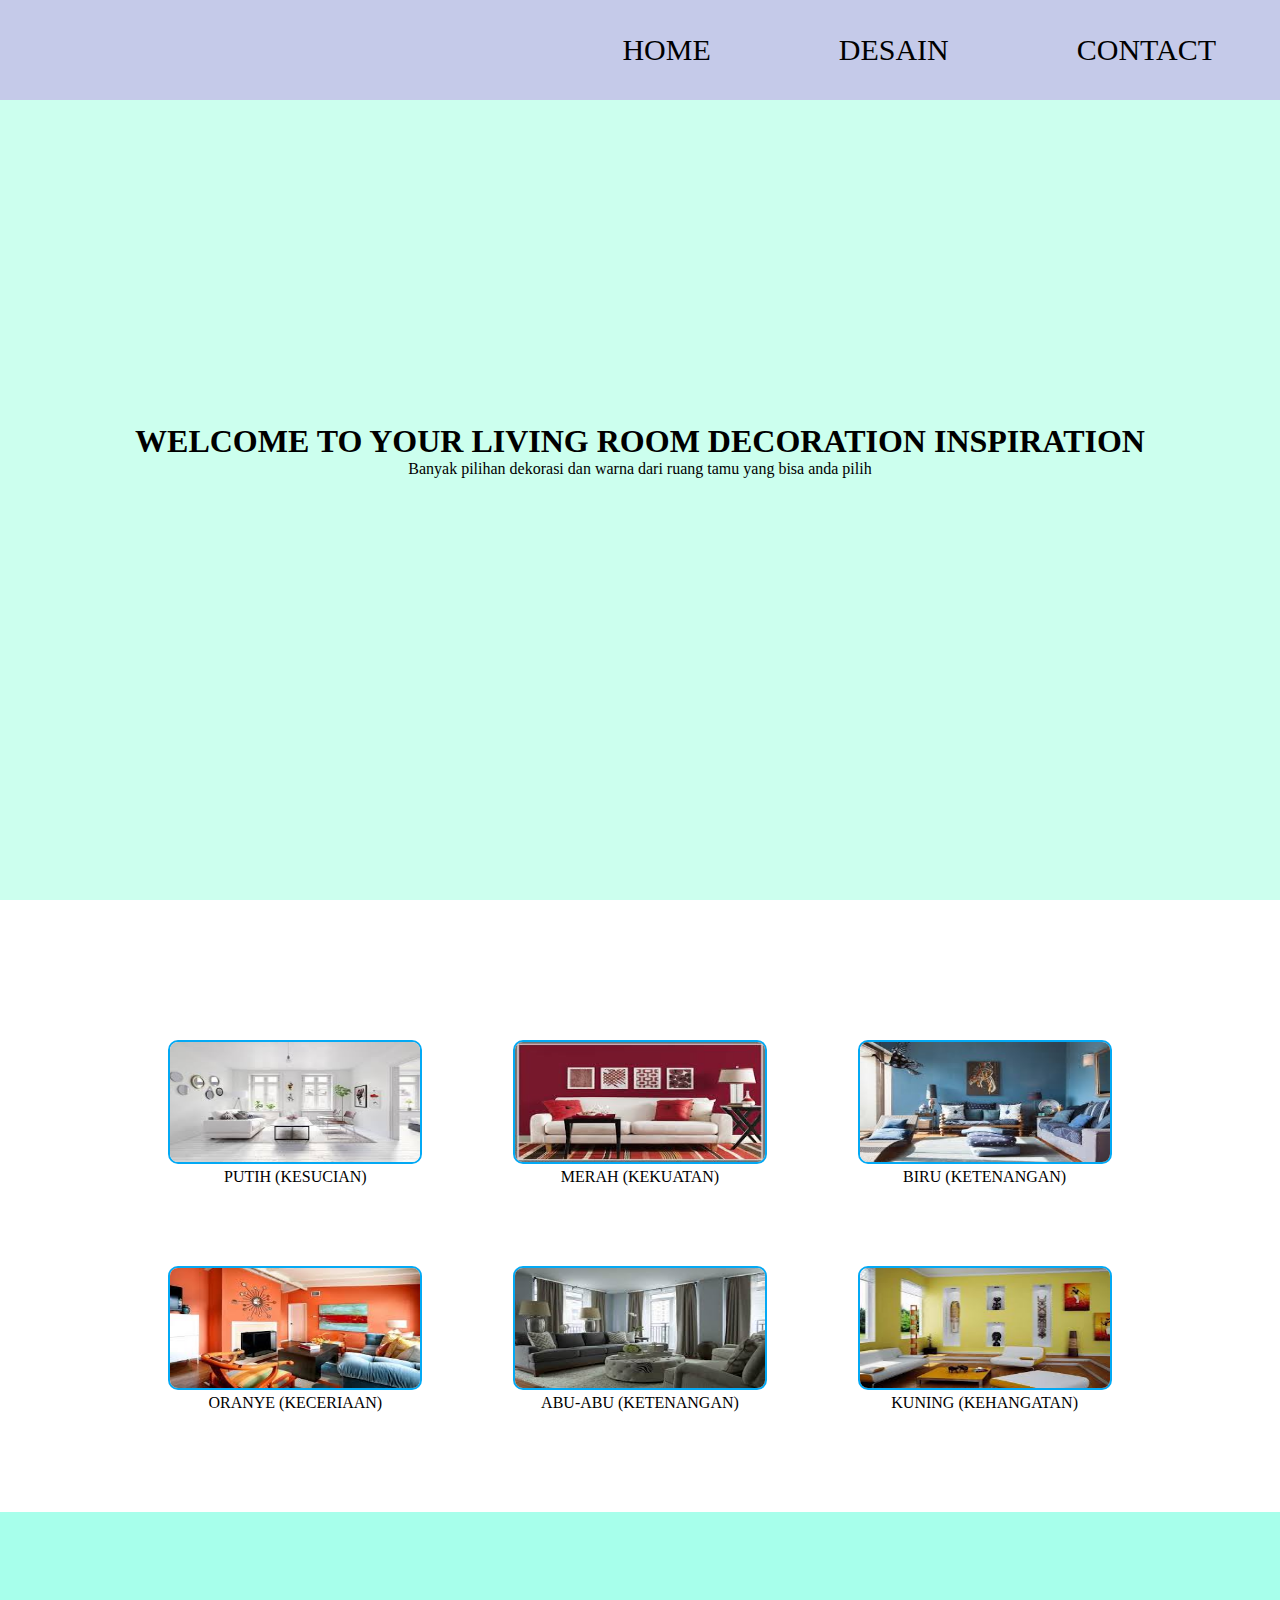
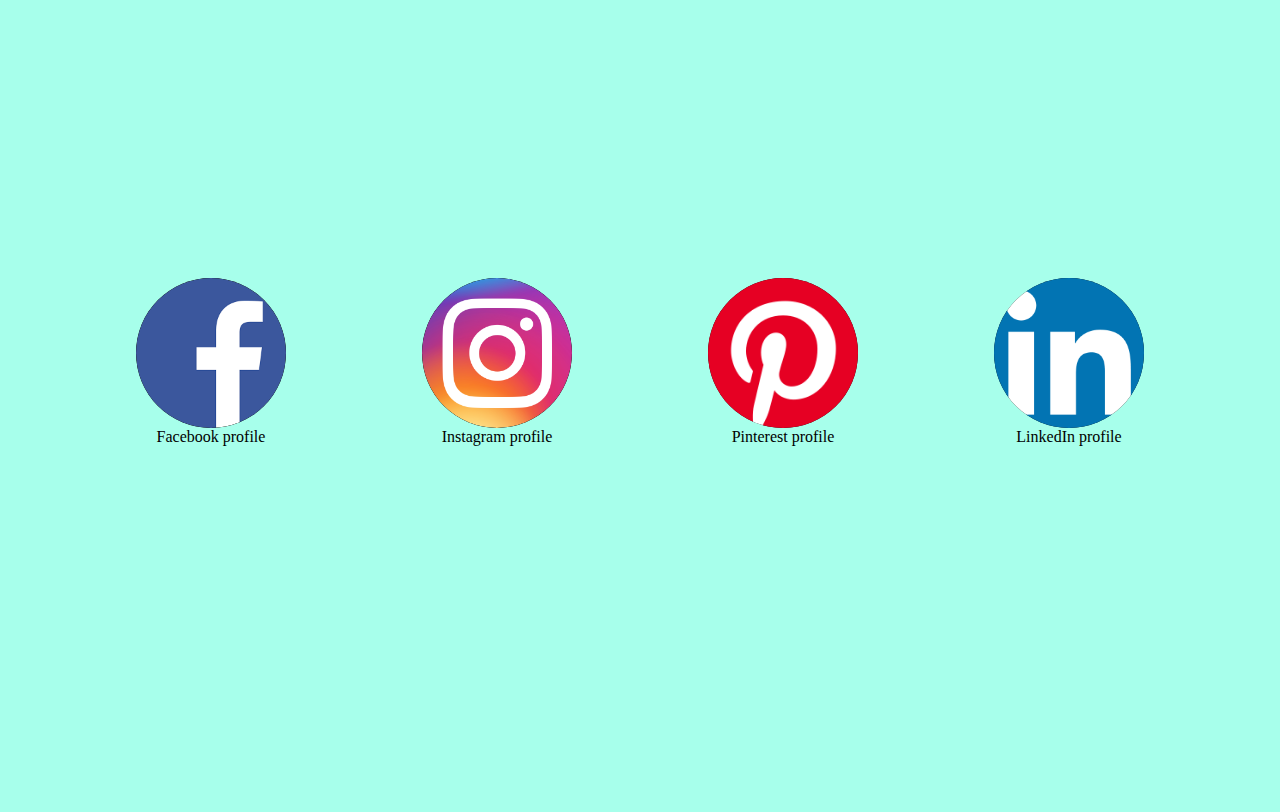
<file: Tugas Optional (PemWeb)/portofolio.html>
<!DOCTYPE html>
<html>
<head>
	<title>LIVING ROOM DECORATION </title>
	<link rel="stylesheet" type="text/css" href="style.css">
</head>
<body>
<nav id="navbar">
	<a href="#welcome-section">HOME</a>
	<a href="#main">DESAIN</a>
	<a href="#footer">CONTACT</a>
</nav>
<header id="welcome-section">
	<h1>WELCOME TO YOUR LIVING ROOM DECORATION INSPIRATION</h1>
	<p>Banyak pilihan dekorasi dan warna dari ruang tamu yang bisa anda pilih</p>
</header>
<main id="main">
	<section id="projects">
		<div class="project-tile">
		<a href="#" target="_blank"><img src="img/img1.jpg"></a>
			<div>PUTIH (KESUCIAN)</div>
		</div>
		<div class="project-tile">
		<a href="#" target="_blank"><img src="img/img2.jpg"></a>
			<div>MERAH (KEKUATAN)</div>
		</div>
		<div class="project-tile">
		<a href="#" target="_blank"><img src="img/img3.jpg"></a>
			<div>BIRU (KETENANGAN)</div>
		</div>
		<div class="project-tile">
		<a href="#" target="_blank"><img src="img/img4.jpg"></a>
			<div>ORANYE (KECERIAAN)</div>
		</div>
		<div class="project-tile">
		<a href="#" target="_blank"><img src="img/img5.jpg"></a>
			<div>ABU-ABU (KETENANGAN)</div>
		</div>
		<div class="project-tile">
		<a href="#" target="_blank"><img src="img/img6.jpg"></a>
			<div>KUNING (KEHANGATAN)</div>
		</div>
	</section>
</main>
<footer id="footer">
	<div>
		<a id="profile-link" href="#" target="_blank"><img src="img/fb.png" width="150px"></a>
		<p>Facebook profile</p>
	</div>
	<div>
		<a href="#" target="_blank"><img src="img/ig.png" width="150px"></a>
		<p>Instagram profile</p>
	</div>
	<div>
		<a href="#" target="_blank"><img src="img/pin.png" width="220px"></a>
		<p>Pinterest profile</p>
	</div>
	<div>
		<a href="#" target="_blank"><img src="img/in.png" width="175px"></a>
		<p>LinkedIn profile</p>
	</div>
</footer>
<script type="text/javascript">
	const projectName = 'portfolio';
localStorage.setItem('example_project', 'Personal Portfolio');
</script>
</body>
</html>
</file>
<file: Tugas Optional (PemWeb)/style.css>
*{
	margin:0px;
	padding:0px;
}
#welcome-section{
	background-color:hsl(160, 100%, 90%);
	display:flex;
	flex-direction:column;
	height:100vh;
	align-items:center;
	justify-content:center;
}
nav{
	background-color:#C5CAE9;
	height:100px;
	width:100%;
	position:fixed;
	display:flex;
	align-items:center;
	justify-content:flex-end;
	color:black;
	z-index:1;
}
nav a{
	font-size:30px;
	margin:0 5% 0 5%;
}
nav a:hover{
	color:#43A047;
}
main section{
	margin:20px 10% 20px 10%;
	display:grid;
	grid-template:repeat(2,1fr)/repeat(3,1fr);
	grid-column-gap:10px;
	justify-items:center;
}
.project-tile{
	margin-bottom:80px;
	display:flex;
	flex-direction:column;
	align-items:center;
}
.project-tile img{
	width: 250px;
}
main{
	padding-top:120px;
	display:flex;
	flex-direction:column;
}
main button {
	text-align:center;
	border-radius:5px;
	border-color:#03A9F4;
	cursor:pointer;
	box-shadow:none;
	width:auto;
	align-self:center;
	padding:5px 10px 5px 10px;
	margin-bottom:20px;
}
main a,main a:hover,main a:active,main a:focus,main a:visited{
	text-decoration:none;
	color:#03A9F4;
}
main section div a:hover{
	border-radius:10px;
	box-shadow:
		-5px 5px 20px,
		5px -5px 20px,
		5px 5px 20px,
		-5px -5px 20px;
}
a, a:hover, a:active, a:focus, a:visited{
	color:black;
	text-decoration:none;
}
main section div a img{
	border:solid;
	border-color:#03A9F4;
	border-width:2px;
	border-radius:10px;
	height:120px;
	width:auto;
	overflow:hidden;
}
footer{
	background-color:#A7FFEB;
	height:100vh;
	display:flex;
	flex-direction:row;		align-items:center;
	justify-content:space-evenly;
}
footer div a{
	background-color:black;
	border-radius:50%;
	height:150px;
	width:150px;
	display:flex;
	align-items:center;
	justify-content:center;
	white-space:pre-line;
	overflow:hidden;
}
footer div a:hover{
	border-radius:50%;
	box-shadow:
		-5px 5px 10px,
		5px -5px 10px,
		5px 5px 10px,
		-5px -5px 10px;
}
footer div a img{
	border-radius:50%;
}
footer div p{
	text-align:center;
}
@media (max-width:800px){
	nav{
	background-color:#C5CAE9;
	height:100px;
	width:100%;
	position:fixed;
	display:flex;
	align-items:center;
	justify-content:center;
	color:black;
	z-index:1;
}
	main section{
		margin:20px 10% 20px 10%;
		display:grid;
		grid-template:repeat(6,1fr)/1fr;
		justify-items:center;
	}
	footer{
		background-color:#A7FFEB;
		height:100vh;
		display:flex;
		align-items:center;
		justify-content:space-evenly;
	}
}
</file>
